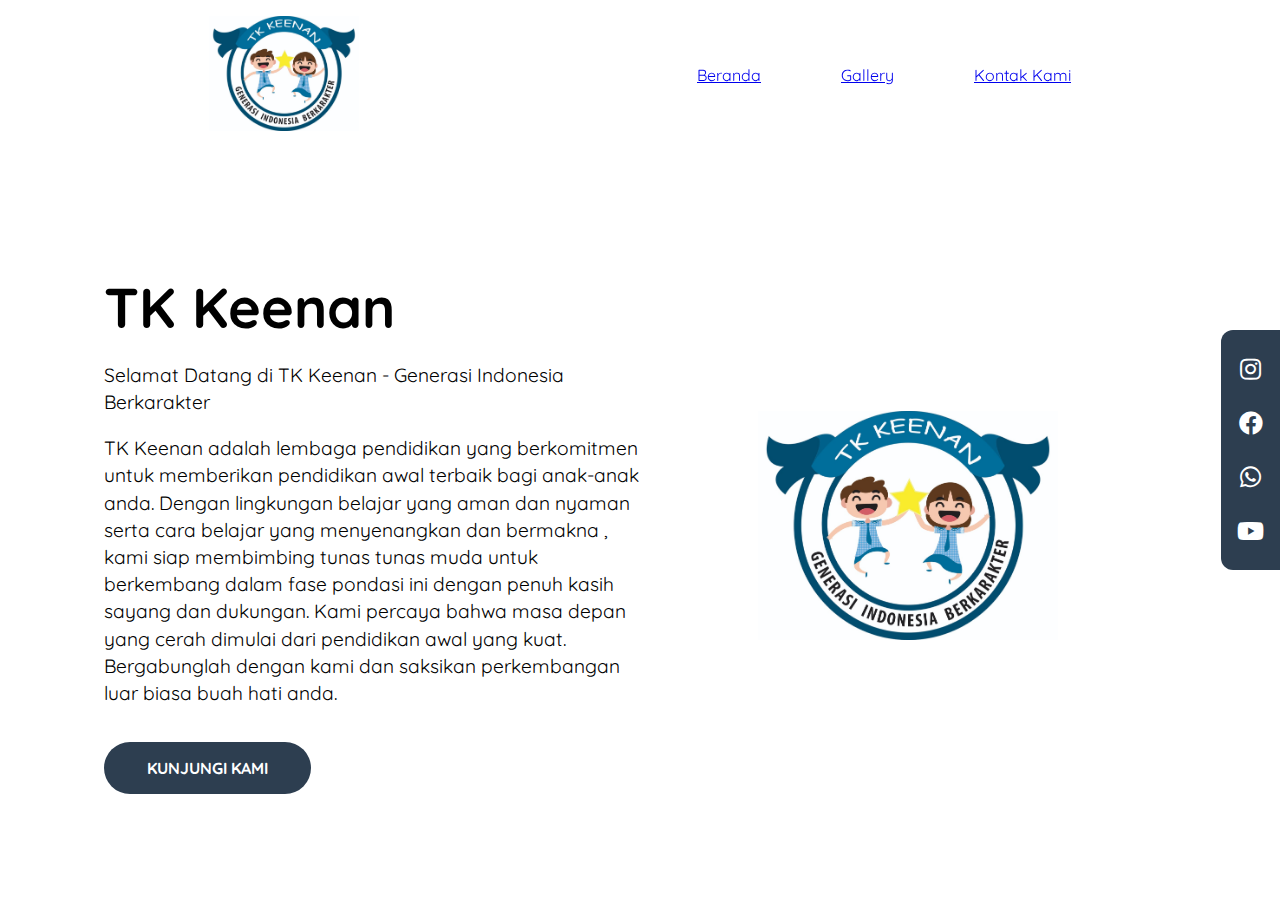
<file: index.html>
<!Doctype HTML>
<html lang="en">

<head>
  <meta charset="UTF-8">
  <meta name="viewport" content="width=device-width, initial-scale=1.0" />
  <title>Landing Page TK Keenan</title>

  <link rel="stylesheet" href="css/app.css">
  <link rel="stylesheet" href="https://cdnjs.cloudflare.com/ajax/libs/font-awesome/5.15.4/css/all.min.css"
    integrity="sha512-1ycn6IcaQQ40/MKBW2W4Rhis/DbILU74C1vSrLJxCq57o941Ym01SwNsOMqvEBFlcgUa6xLiPY/NS5R+E6ztJQ=="
    crossorigin="anonymous" referrerpolicy="no-referrer" />

</head>

<body>
  <header class="navbar-container">
    <div class="logo">
      <img src="img/logokeenan.jpeg" alt="Logo TK Keenan" width="300px">
    </div>
    <nav class="nav-list">
      <ul>
        <li><a href="#">Beranda</a></li>
        <li><a href="#">Gallery</a></li>
        <li><a href="#">Kontak Kami</a></li>
      </ul>
    </nav>
  </header>

  <main>
    <div class="content" onload="Welcome">
      <div class="content-description">
        <h1 class="title">TK Keenan</h1>
        <p>Selamat Datang di TK Keenan - Generasi Indonesia Berkarakter</p>
        <p>TK Keenan adalah lembaga pendidikan yang berkomitmen untuk memberikan pendidikan awal terbaik bagi anak-anak
          anda. Dengan lingkungan belajar yang aman dan nyaman serta cara belajar yang menyenangkan dan bermakna , kami
          siap membimbing tunas tunas muda untuk berkembang dalam fase pondasi ini dengan penuh kasih sayang dan
          dukungan. Kami percaya bahwa masa depan yang cerah dimulai dari pendidikan awal yang kuat. Bergabunglah dengan
          kami dan saksikan perkembangan luar biasa buah hati anda.</p>

        <button id="redirectButton" onclick="redirectGoogleMaps">Kunjungi Kami</button>
      </div>

      <div class="content-image">
        <img src="img/logokeenan.jpeg" alt="Logo TK Keenan">
      </div>

      <aside>
        <div class="social-media">
          <ul>
            <li id="instagramListItem" onclick="openInstagramProfile"><a href="#"><i class="fab fa-instagram"></i></a></li>
            <li id="facebookListItem" onclick="openFacebookProfile"><a href="#"><i class="fab fa-facebook"></i></a></li>
            <li id="whatsappListItem" onclick="openWhatsapp"><a href="#"><i class="fab fa-whatsapp"></i></a></li>
            <li id="youtubeListItem" onclick="openYoutube"><a href="#"><i class="fab fa-youtube"></i></a></li>
          </ul>
        </div>
      </aside>

      <script src="src/script/main.js"></script>
  </main>
</body>

</html>
</file>
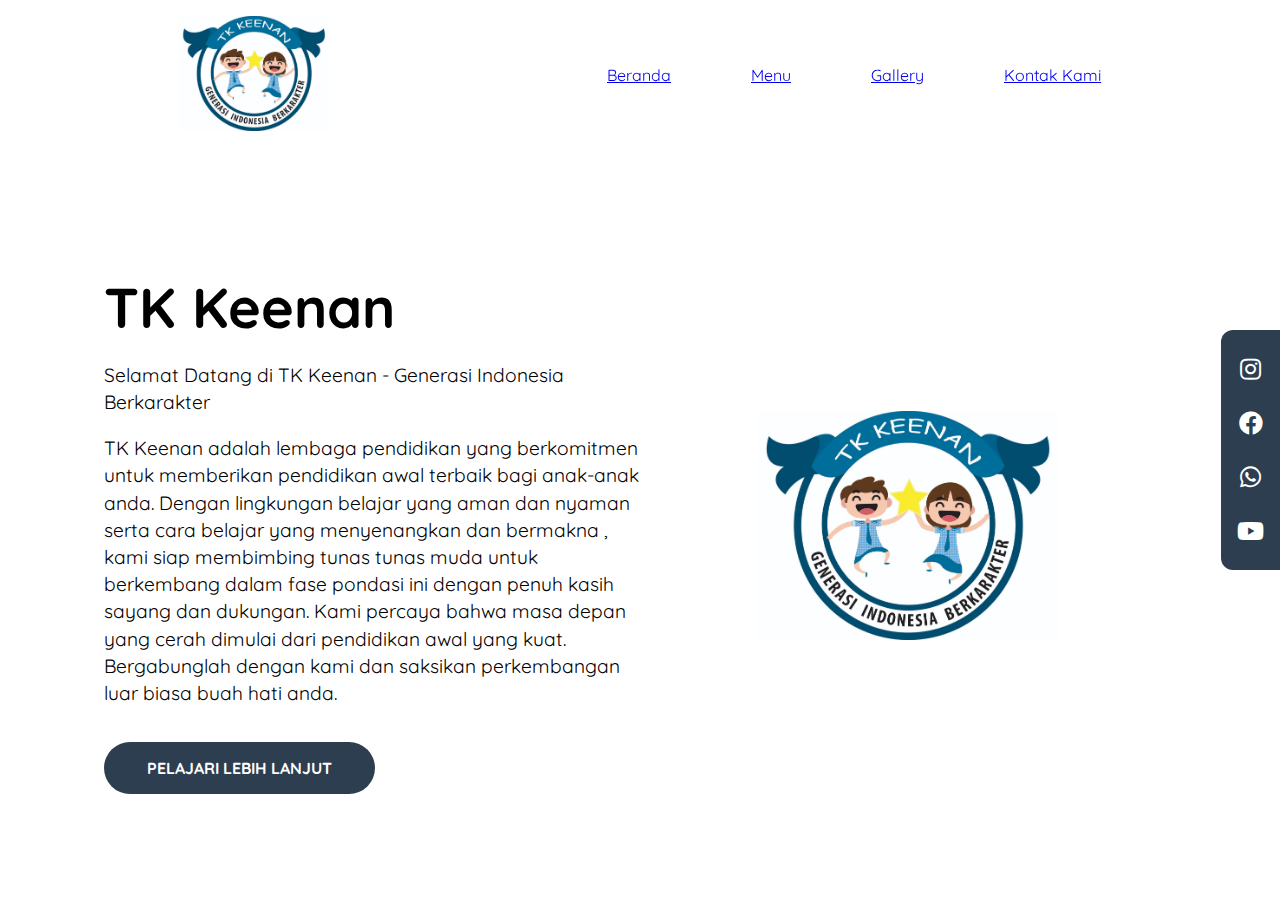
<file: landingpage.html>
<!Doctype HTML>
<html lang="en">

<head>
  <meta charset="UTF-8">
  <meta name="viewport" content="width=device-width, initial-scale=1.0" />
  <title>Landing Page TK Keenan</title>

  <link rel="stylesheet" href="css/app.css">
  <link rel="stylesheet" href="https://cdnjs.cloudflare.com/ajax/libs/font-awesome/5.15.4/css/all.min.css"
    integrity="sha512-1ycn6IcaQQ40/MKBW2W4Rhis/DbILU74C1vSrLJxCq57o941Ym01SwNsOMqvEBFlcgUa6xLiPY/NS5R+E6ztJQ=="
    crossorigin="anonymous" referrerpolicy="no-referrer" />

</head>

<body>
  <header class="navbar-container">
    <div class="logo">
      <img src="img/logokeenan.jpeg" alt="Logo TK Keenan" width="300px">
    </div>
    <nav class="nav-list">
      <ul>
        <li><a href="#">Beranda</a></li>
        <li><a href="#">Menu</a></li>
        <li><a href="#">Gallery</a></li>
        <li><a href="#">Kontak Kami</a></li>
      </ul>
    </nav>
  </header>

  <main>
    <div class="content" onload="Welcome">
      <div class="content-description">
        <h1 class="title">TK Keenan</h1>
        <p>Selamat Datang di TK Keenan - Generasi Indonesia Berkarakter</p>
        <p>TK Keenan adalah lembaga pendidikan yang berkomitmen untuk memberikan pendidikan awal terbaik bagi anak-anak
          anda. Dengan lingkungan belajar yang aman dan nyaman serta cara belajar yang menyenangkan dan bermakna , kami
          siap membimbing tunas tunas muda untuk berkembang dalam fase pondasi ini dengan penuh kasih sayang dan
          dukungan. Kami percaya bahwa masa depan yang cerah dimulai dari pendidikan awal yang kuat. Bergabunglah dengan
          kami dan saksikan perkembangan luar biasa buah hati anda.</p>

        <button id="redirectButton" onclick="redirectGoogleMaps">Pelajari Lebih Lanjut</button>
      </div>

      <div class="content-image">
        <img src="img/logokeenan.jpeg" alt="Logo TK Keenan">
      </div>

      <aside>
        <div class="social-media">
          <ul>
            <li id="instagramListItem" onclick="openInstagramProfile"><a href="#"><i class="fab fa-instagram"></i></a></li>
            <li id="facebookListItem" onclick="openFacebookProfile"><a href="#"><i class="fab fa-facebook"></i></a></li>
            <li id="whatsappListItem" onclick="openWhatsapp"><a href="#"><i class="fab fa-whatsapp"></i></a></li>
            <li id="youtubeListItem" onclick="openYoutube"><a href="#"><i class="fab fa-youtube"></i></a></li>
          </ul>
        </div>
      </aside>

      <script src="src/script/main.js"></script>
  </main>
</body>

</html>
</file>
<file: css/app.css>
@import url('https://fonts.googleapis.com/css2?family=Quicksand:wght@500;700&display=swap');

*, *::before, *::after {
 box-sizing: border-box;
}

body { 
height: 100vh;
font-family: 'Quicksand', sans-serif;
margin: 0;
display: flex;
flex-direction: column;
}

header.navbar-container{
max-width: 1200px;
width: 100%;
margin-inline: auto;
display: flex;
justify-content: space-around;
align-items: center;
padding-block: 1rem;
z-index: 999;
}

header.navbar-container .logo img{
width: 150px;
}

header.navbar-container .nav-list ul {
  padding-left: 0;
  display: flex;
  justify-content: center;
  gap: 3rem 5rem;
}

header.navbar-container .nav-list li {
  list-style-type: none;
}

header.navbar-container .nav list li a{
text-decoration: none;
font-size: 1.05rem;
font-weight: 500;
color: black;
padding: .5rem 1.5rem;
border-radius: 999px;
transition: all .2s ease-in-out;
}

header.navbar-container .nav-list li:hover a {
 background-color: #425c77;
 color: white;
}

main {
  max-width: 1200px;
  width: 100%;
  margin-inline: auto;
  padding: 2rem 4rem;
  flex: 1;
  display: flex;
  align-items: center;
}
main .content {
  flex: 1;
  display: flex;
  align-items: center;
}
 
main .content .content-description {
  flex: 1 1;
}
 
main .content .content-description .title {
  font-size: 3.5rem;
  margin-block: 1rem;
}
 
main .content .content-description p {
  line-height: 1.7rem;
  font-size: 1.2rem;
}
 
main .content .content-description button {
  padding: .8rem 2.5rem;
  margin-block-start: 1rem;
  text-transform: uppercase;
  font-weight: 700;
  font-size: 1rem;
  font-family: 'Quicksand', sans-serif;
  color: white;
  border: 3px solid transparent;
  border-radius: 999px;
  background-color: #2D3E50;
  cursor: pointer;
  transition: all .15s ease-in;
}
 
main .content .content-description button:hover {
  border: 3px solid #2D3E50;
  color: #2D3E50;
  background-color: transparent;
}
 
main .content .content-image {
  flex: 1;
  display: flex;
}
 
main .content .content-image img {
  margin: auto;
  min-width: 250px;
  width: 300px;
}
main aside {
  position: fixed;
  inset-block: 0;
  inset-inline-end: 0;
}
main aside .social-media {
  height: 100%;
  display: flex;
}
 main aside .social-media ul {
  padding: 1.5rem 1rem;
  margin: auto;
  border-top-left-radius: 12px;
  border-bottom-left-radius: 12px;
  background-color: #2D3E50;
  display: flex;
  flex-flow: column nowrap;
  align-items: center;
  justify-content: center;
  gap: 1.5rem;
 }
 
 main aside .social-media li {
 list-style-type: none;
 }
 
 main aside .social-media li a {
  text-decoration: none;
  font-size: 1.5rem;
  color: white;
  transition: all .1s ease-in-out;
}
 
main aside .social-media li a:hover {
  color: #89b0d9;
}
@media screen and (max-width: 768px) {
  header.navbar-container {
    flex-direction: column;
  }

header.navbar-container .nav-list ul {
  flex-wrap: wrap;
  column-gap: 0.5rem;
}

main {
  padding: 1rem 3rem;
}

main .content {
  flex-direction: column;
  gap: 2rem;
}

main .content .content-description p {
  font-size: 1rem;
}
main .content .content-image {
  order: -1;
}
}
</file>
